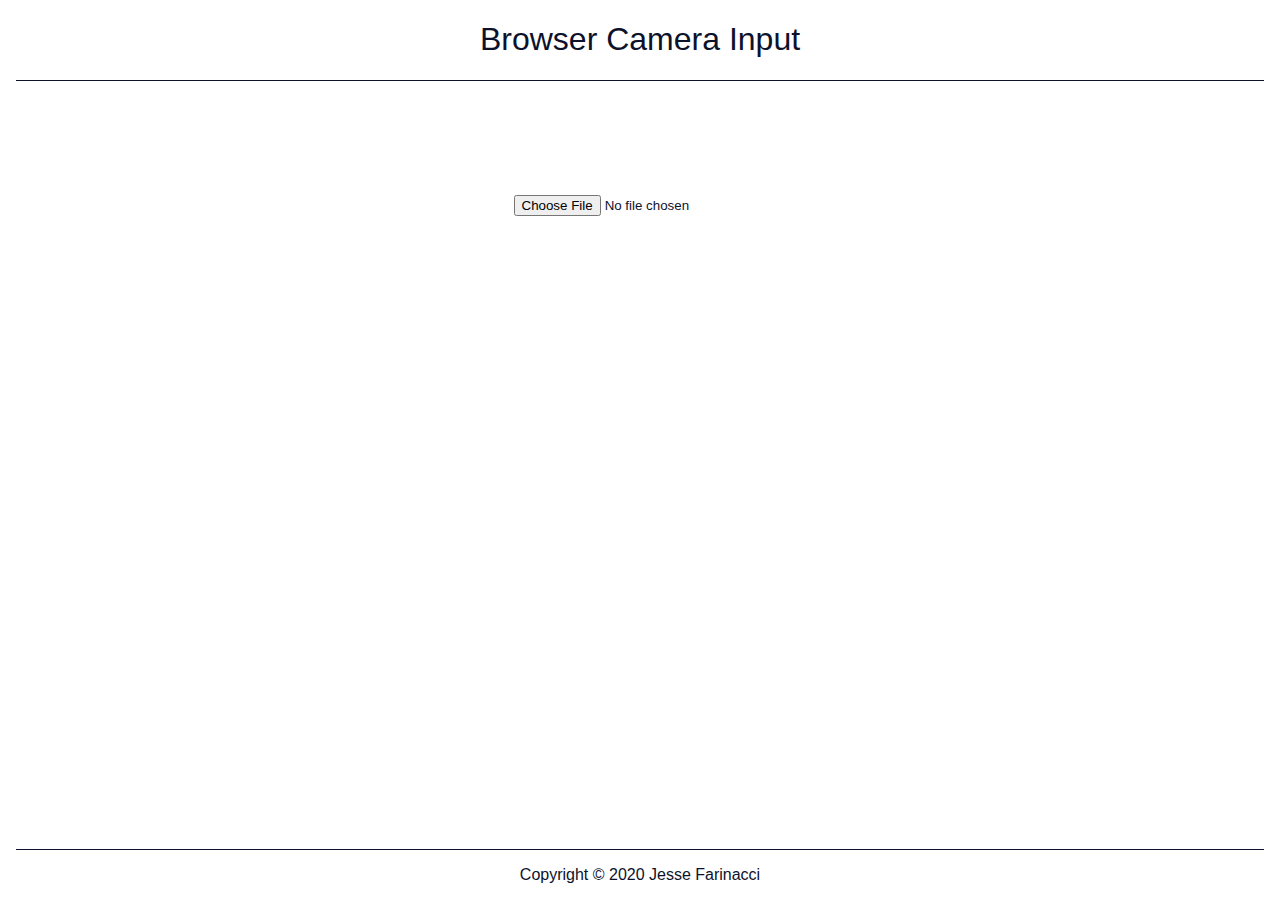
<file: examples/camera/index.html>
<!DOCTYPE html>
<html lang="en">

<head>
    <meta charset="UTF-8" />
    <meta name="viewport" content="width=device-width, initial-scale=1.0" />
    <meta http-equiv="X-UA-Compatible" content="ie=edge" />
    <title>Browser Camera Input</title>
    <link rel="stylesheet" href="app.css" />
    <script type="text/javascript" src="app.js"></script>
</head>

<body>
    <header>
        <h1>Browser Camera Input</h1>
    </header>
    <main>
        <img id="result">
        <form>
            <input id="file-input" type="file" accept="image/*" capture="environment">
        </form>
    </main>
    <footer>
        <p>Copyright &copy; 2020 Jesse Farinacci</p>
    </footer>
</body>

</html>
</file>
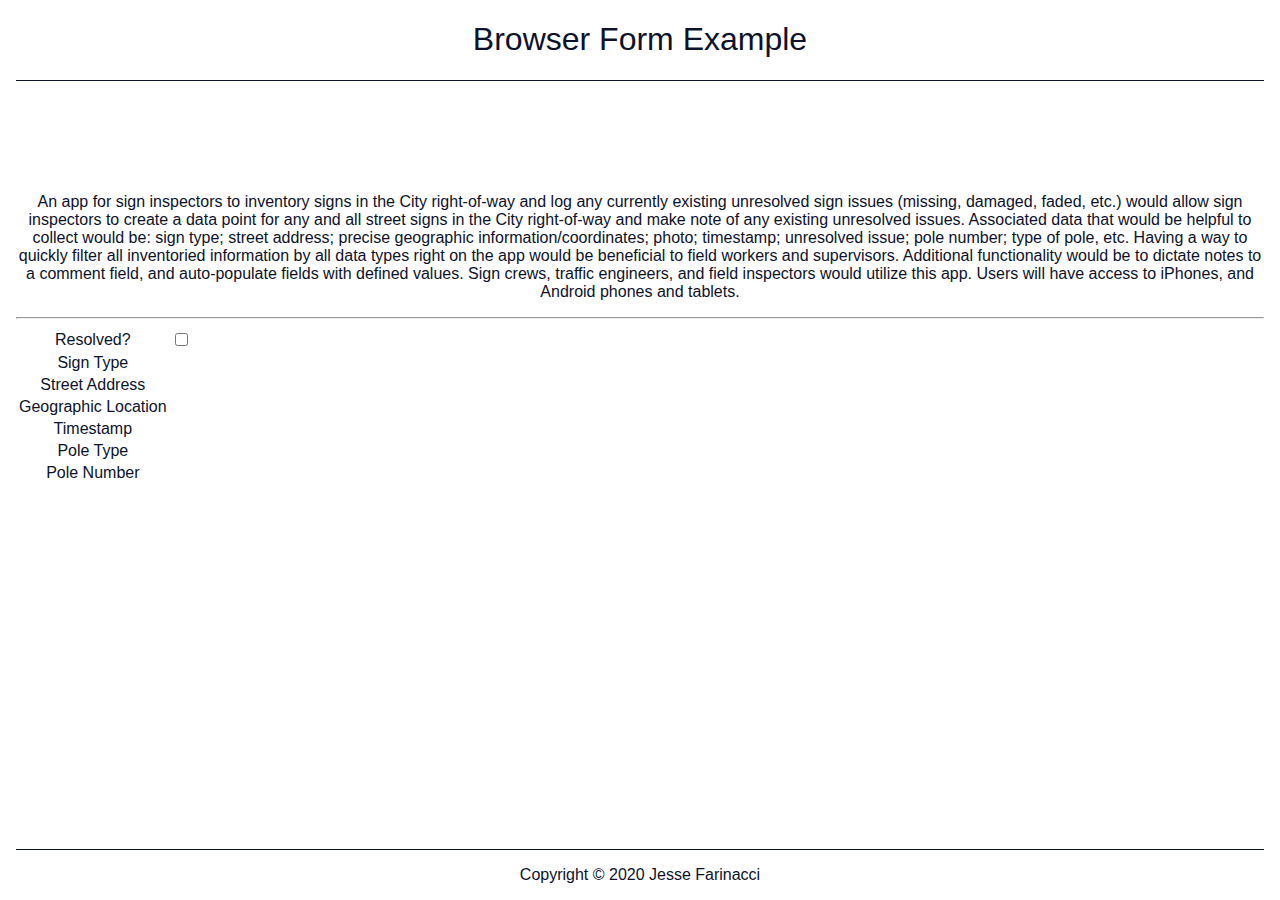
<file: examples/form/index.html>
<!DOCTYPE html>
<html lang="en">

<head>
    <meta charset="UTF-8" />
    <meta name="viewport" content="width=device-width, initial-scale=1.0" />
    <meta http-equiv="X-UA-Compatible" content="ie=edge" />
    <title>Browser Form Example</title>
    <link rel="stylesheet" href="app.css" />
    <script type="text/javascript" src="app.js"></script>
</head>

<body>
    <header>
        <h1>Browser Form Example</h1>
    </header>
    <main>
        <p>An app for sign inspectors to inventory signs in the City right-of-way and log any currently existing
            unresolved sign issues (missing, damaged, faded, etc.) would allow sign inspectors to create a data point
            for any and all street signs in the City right-of-way and make note of any existing unresolved issues.
            Associated data that would be helpful to collect would be: sign type; street address; precise geographic
            information/coordinates; photo; timestamp; unresolved issue; pole number; type of pole, etc. Having a way to
            quickly filter all inventoried information by all data types right on the app would be beneficial to field
            workers and supervisors. Additional functionality would be to dictate notes to a comment field, and
            auto-populate fields with defined values. Sign crews, traffic engineers, and field inspectors would utilize
            this app. Users will have access to iPhones, and Android phones and tablets.
        </p>
        <hr />
        <form id="form">
            <table>
                <tr>
                    <td>
                        <label for="resolved"> Resolved?</label>
                    </td>
                    <td>
                        <input type="checkbox" name="resolved">
                    </td>
                </tr>
                <tr>
                    <td><label for="sign-type">Sign Type</label></td>
                    <td></td>
                </tr>
                <tr>
                    <td><label for="street-address">Street Address</label></td>
                    <td></td>
                </tr>
                <tr>
                    <td><label for="geolocation">Geographic Location</label></td>
                    <td></td>
                </tr>
                <tr>
                    <td><label for="timestamp">Timestamp</label></td>
                    <td></td>
                </tr>
                <tr>
                    <td><label for="pole-type">Pole Type</label></td>
                    <td></td>
                </tr>
                <tr>
                    <td><label for="pole-number">Pole Number</label></td>
                    <td></td>
                </tr>
            </table>
        </form>
    </main>
    <footer>
        <p>Copyright &copy; 2020 Jesse Farinacci</p>
    </footer>
</body>

</html>
</file>
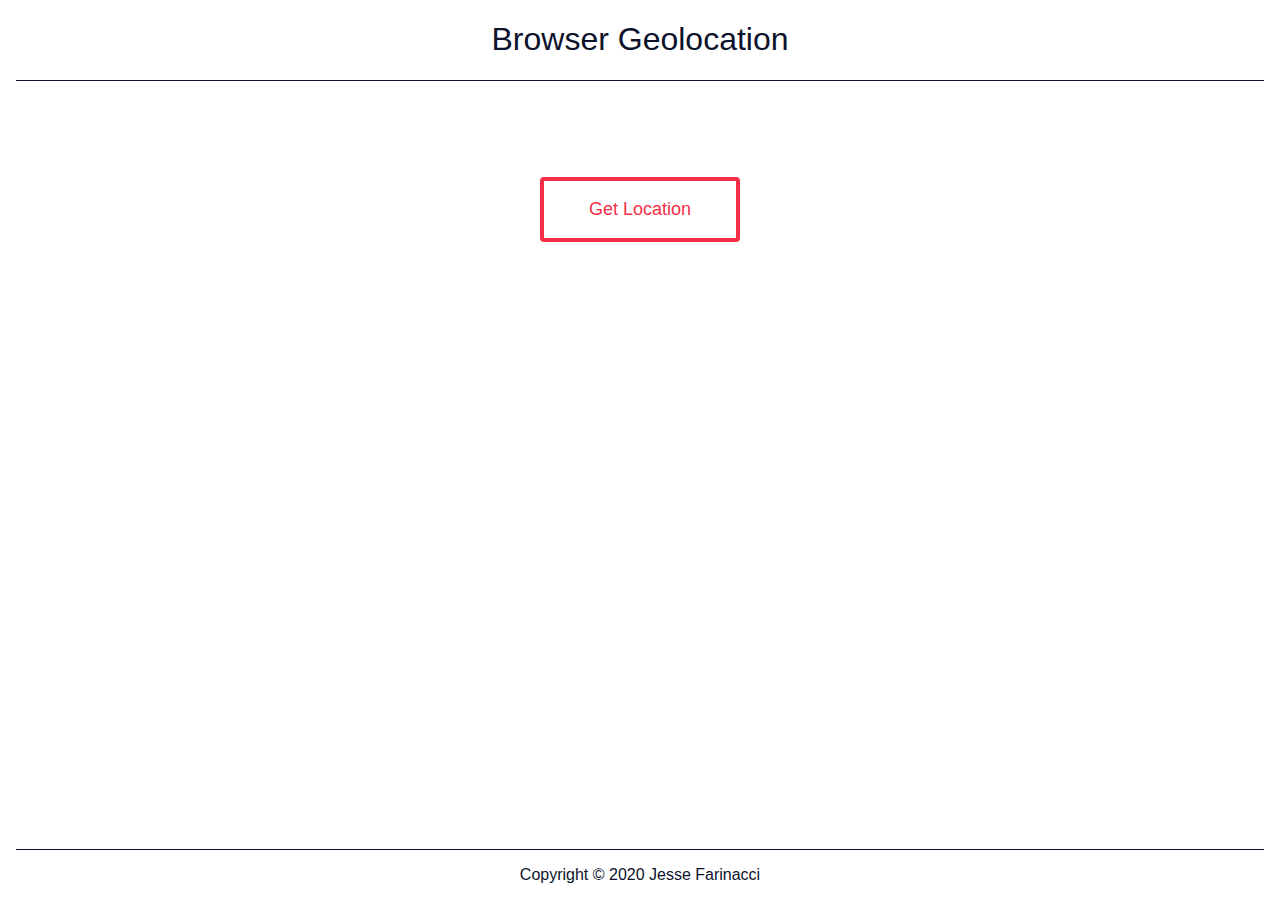
<file: examples/location/index.html>
<!DOCTYPE html>
<html lang="en">

<head>
    <meta charset="UTF-8" />
    <meta name="viewport" content="width=device-width, initial-scale=1.0" />
    <meta http-equiv="X-UA-Compatible" content="ie=edge" />
    <title>Browser Geolocation</title>
    <link rel="stylesheet" href="app.css" />
    <script type="text/javascript" src="app.js"></script>
</head>

<body>
    <header>
        <h1>Browser Geolocation</h1>
    </header>
    <main>
        <button id="button">Get Location</button>
        <div id="result"></div>
        <p id="message" hidden aria-hidden="true">
            Your browser doesn't support Geolocation. Sorry.
        </p>
    </main>
    <footer>
        <p>Copyright &copy; 2020 Jesse Farinacci</p>
    </footer>
</body>

</html>
</file>
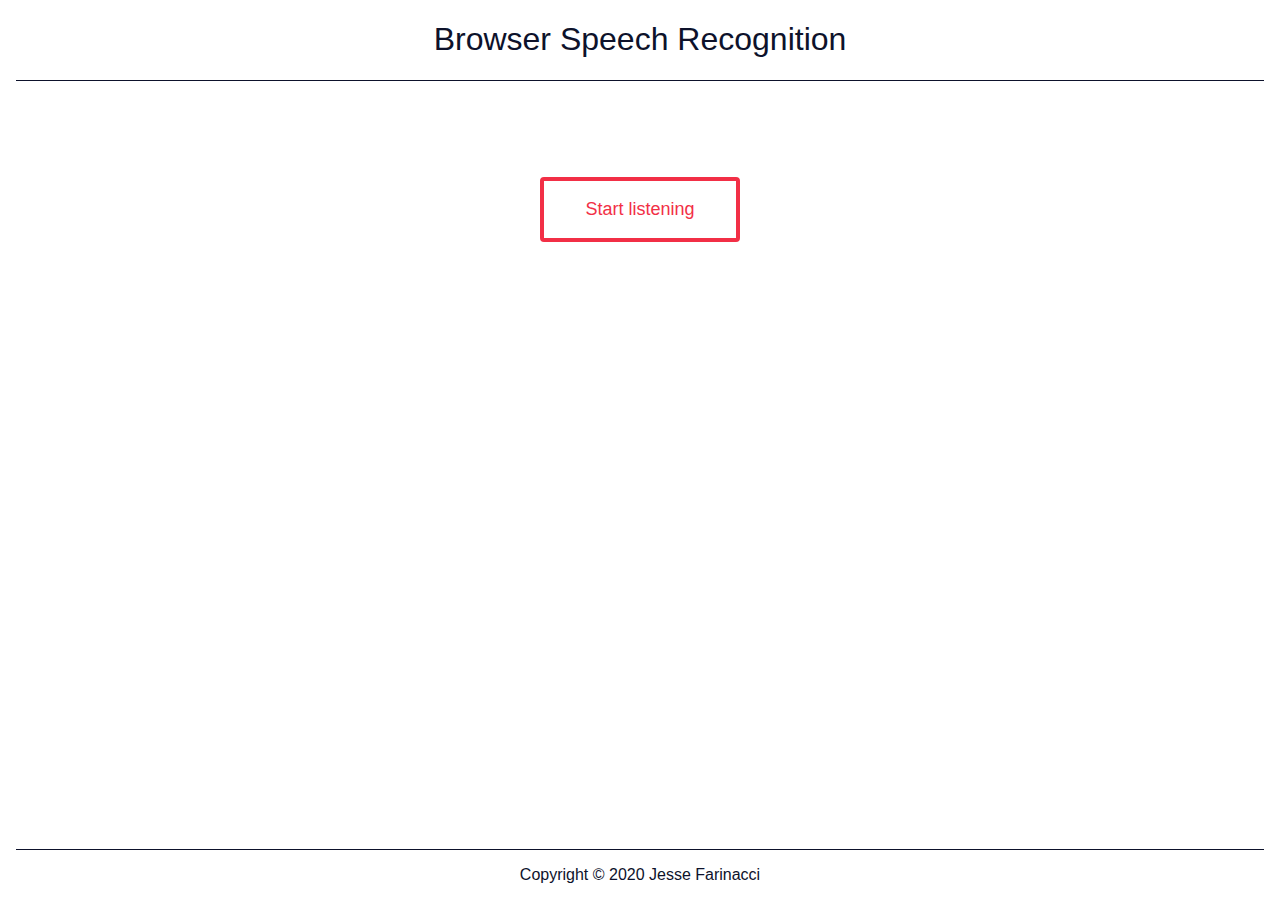
<file: examples/speech/index.html>
<!DOCTYPE html>
<html lang="en">

<head>
    <meta charset="UTF-8" />
    <meta name="viewport" content="width=device-width, initial-scale=1.0" />
    <meta http-equiv="X-UA-Compatible" content="ie=edge" />
    <title>Browser Speech Recognition</title>
    <link rel="stylesheet" href="app.css" />
    <script type="text/javascript" src="app.js"></script>
</head>

<body>
    <header>
        <h1>Browser Speech Recognition</h1>
    </header>
    <main>
        <button id="button">Start listening</button>
        <div id="result"></div>
        <p id="message" hidden aria-hidden="true">
            Your browser doesn't support Speech Recognition. Sorry.
        </p>
    </main>
    <footer>
        <p>Copyright &copy; 2020 Jesse Farinacci</p>
    </footer>
</body>

</html>
</file>
<file: examples/camera/app.css>
* {
    box-sizing: border-box;
}

html,
body {
    min-height: 100vh;
    margin: 0;
    padding: 0;
}

body {
    font-family: Helvetica, Arial, sans-serif;
    color: #0d122b;
    display: flex;
    flex-direction: column;
    padding-left: 1em;
    padding-right: 1em;
}

h1 {
    text-align: center;
    font-weight: 100;
}

header {
    border-bottom: 1px solid #0d122b;
    margin-bottom: 2em;
}

main {
    flex-grow: 2;
    justify-content: space-around;
    align-items: center;
    background-color: #fff;
    border-radius: 12px;
    margin-bottom: 2em;
    padding-top: 4em;
    text-align: center;
}

@keyframes bg-pulse {
    0% {
        background-color: #fff;
    }

    50% {
        background-color: #c7ecee;
    }

    100% {
        backgrouond-color: #fff;
    }
}

main.speaking {
    animation: bg-pulse 1.5s alternate ease-in-out infinite;
}

#result {
    color: #666;
    font-style: italic;
    text-align: center;
}

#result .final {
    color: #0d122b;
    font-style: normal;
}

button {
    font-size: 18px;
    font-weight: 200;
    padding: 1em;
    width: 200px;
    background: transparent;
    border: 4px solid #f22f46;
    border-radius: 4px;
    transition: all 0.4s ease 0s;
    cursor: pointer;
    color: #f22f46;
    margin-bottom: 4em;
}

button:hover,
button:focus {
    background: #f22f46;
    color: #fff;
}

a {
    color: #0d122b;
}

.error {
    color: #f22f46;
    text-align: center;
}

footer {
    border-top: 1px solid #0d122b;
    text-align: center;
}
</file>
<file: examples/form/app.css>
* {
    box-sizing: border-box;
}

html,
body {
    min-height: 100vh;
    margin: 0;
    padding: 0;
}

body {
    font-family: Helvetica, Arial, sans-serif;
    color: #0d122b;
    display: flex;
    flex-direction: column;
    padding-left: 1em;
    padding-right: 1em;
}

h1 {
    text-align: center;
    font-weight: 100;
}

header {
    border-bottom: 1px solid #0d122b;
    margin-bottom: 2em;
}

main {
    flex-grow: 2;
    justify-content: space-around;
    align-items: center;
    background-color: #fff;
    border-radius: 12px;
    margin-bottom: 2em;
    padding-top: 4em;
    text-align: center;
}

a {
    color: #0d122b;
}

footer {
    border-top: 1px solid #0d122b;
    text-align: center;
}
</file>
<file: examples/location/app.css>
* {
    box-sizing: border-box;
}

html,
body {
    min-height: 100vh;
    margin: 0;
    padding: 0;
}

body {
    font-family: Helvetica, Arial, sans-serif;
    color: #0d122b;
    display: flex;
    flex-direction: column;
    padding-left: 1em;
    padding-right: 1em;
}

h1 {
    text-align: center;
    font-weight: 100;
}

header {
    border-bottom: 1px solid #0d122b;
    margin-bottom: 2em;
}

main {
    flex-grow: 2;
    justify-content: space-around;
    align-items: center;
    background-color: #fff;
    border-radius: 12px;
    margin-bottom: 2em;
    padding-top: 4em;
    text-align: center;
}

@keyframes bg-pulse {
    0% {
        background-color: #fff;
    }

    50% {
        background-color: #c7ecee;
    }

    100% {
        backgrouond-color: #fff;
    }
}

main.speaking {
    animation: bg-pulse 1.5s alternate ease-in-out infinite;
}

#result {
    color: #666;
    font-style: italic;
    text-align: center;
}

#result .final {
    color: #0d122b;
    font-style: normal;
}

button {
    font-size: 18px;
    font-weight: 200;
    padding: 1em;
    width: 200px;
    background: transparent;
    border: 4px solid #f22f46;
    border-radius: 4px;
    transition: all 0.4s ease 0s;
    cursor: pointer;
    color: #f22f46;
    margin-bottom: 4em;
}

button:hover,
button:focus {
    background: #f22f46;
    color: #fff;
}

a {
    color: #0d122b;
}

.error {
    color: #f22f46;
    text-align: center;
}

footer {
    border-top: 1px solid #0d122b;
    text-align: center;
}
</file>
<file: examples/speech/app.css>
* {
    box-sizing: border-box;
}

html,
body {
    min-height: 100vh;
    margin: 0;
    padding: 0;
}

body {
    font-family: Helvetica, Arial, sans-serif;
    color: #0d122b;
    display: flex;
    flex-direction: column;
    padding-left: 1em;
    padding-right: 1em;
}

h1 {
    text-align: center;
    font-weight: 100;
}

header {
    border-bottom: 1px solid #0d122b;
    margin-bottom: 2em;
}

main {
    flex-grow: 2;
    justify-content: space-around;
    align-items: center;
    background-color: #fff;
    border-radius: 12px;
    margin-bottom: 2em;
    padding-top: 4em;
    text-align: center;
}

@keyframes bg-pulse {
    0% {
        background-color: #fff;
    }

    50% {
        background-color: #c7ecee;
    }

    100% {
        backgrouond-color: #fff;
    }
}

main.speaking {
    animation: bg-pulse 1.5s alternate ease-in-out infinite;
}

#result {
    color: #666;
    font-style: italic;
    text-align: center;
}

#result .final {
    color: #0d122b;
    font-style: normal;
}

button {
    font-size: 18px;
    font-weight: 200;
    padding: 1em;
    width: 200px;
    background: transparent;
    border: 4px solid #f22f46;
    border-radius: 4px;
    transition: all 0.4s ease 0s;
    cursor: pointer;
    color: #f22f46;
    margin-bottom: 4em;
}

button:hover,
button:focus {
    background: #f22f46;
    color: #fff;
}

a {
    color: #0d122b;
}

.error {
    color: #f22f46;
    text-align: center;
}

footer {
    border-top: 1px solid #0d122b;
    text-align: center;
}
</file>
